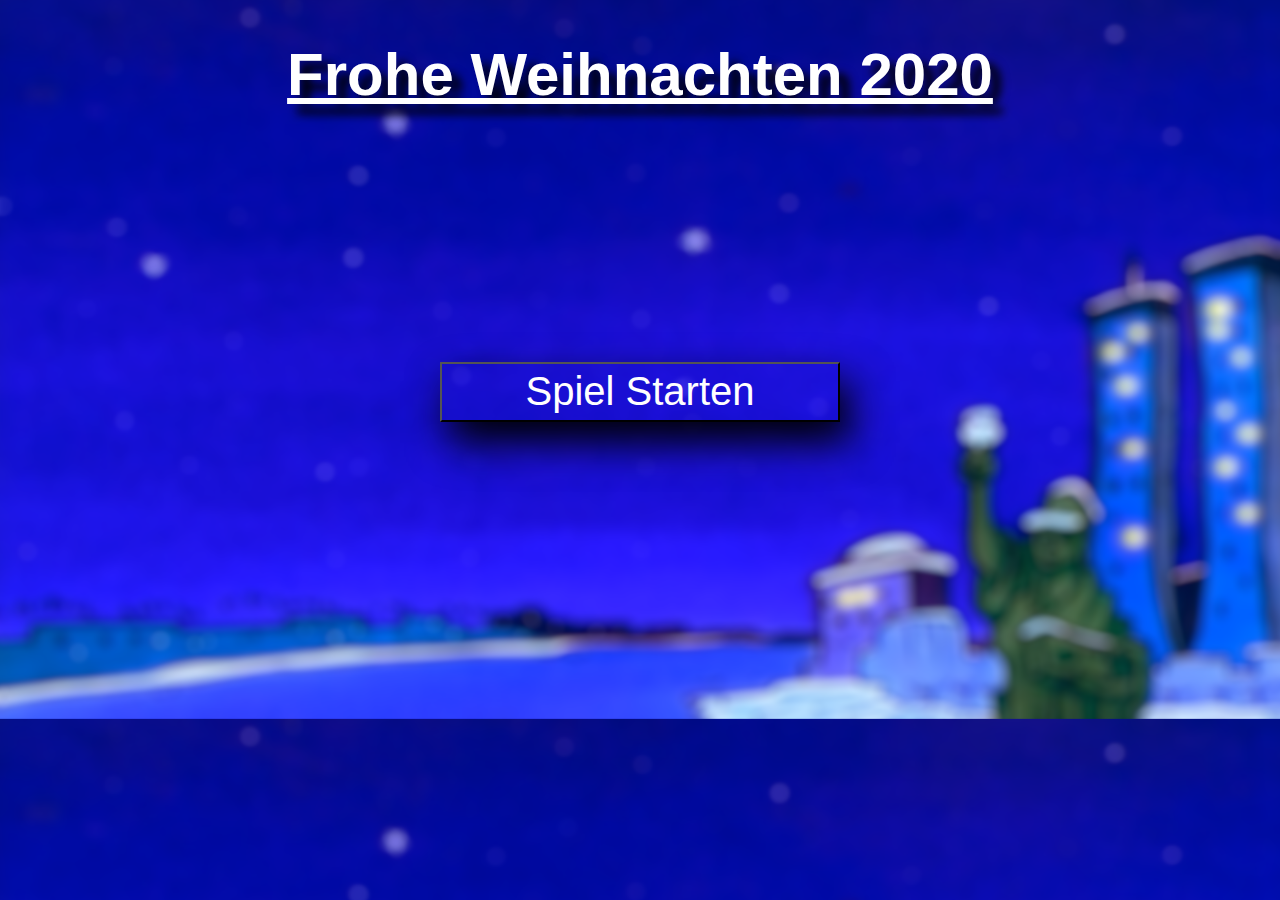
<file: Weihnachtsspiel/index.html>
<!doctype html>
<html lang="de">

<head>

  <meta name="viewport" content="width=device-width, initial-scale=1.0, user-scalable=no">

  <meta charset="utf-8" />

  <title>Weihnachtsspiel</title>

</head>

<body>
  <h1>Frohe Weihnachten 2020</h1>
  <div id="bttn_container">
  <button onclick="window.location.href='Game.html'">Spiel Starten</button>
  </div>
  <style>


    h1 {
      text-align: center;
      color: white;
      font-family: "Arial";
      font-size: 60px;
      text-decoration: underline;
      text-shadow: 10px 10px 10px black;
    }
    body {
      background-image: url("images/background_n1_blur.png");
      background-size: cover;
    }
    #bttn_container{
      margin: 20% auto;
      height: 60px;
      width: 400px;
    }
    button{
      height: 60px;
      width: 400px;
      background: none;
      color: white;
      font-size: 40px;
      box-shadow: 10px 20px 40px 1px black;
    }
    button:hover{
      background-color: rgba(255,255,255,0.8);
      color: black;
      cursor: pointer;
    }


    </style>

</body>

</html>
</file>
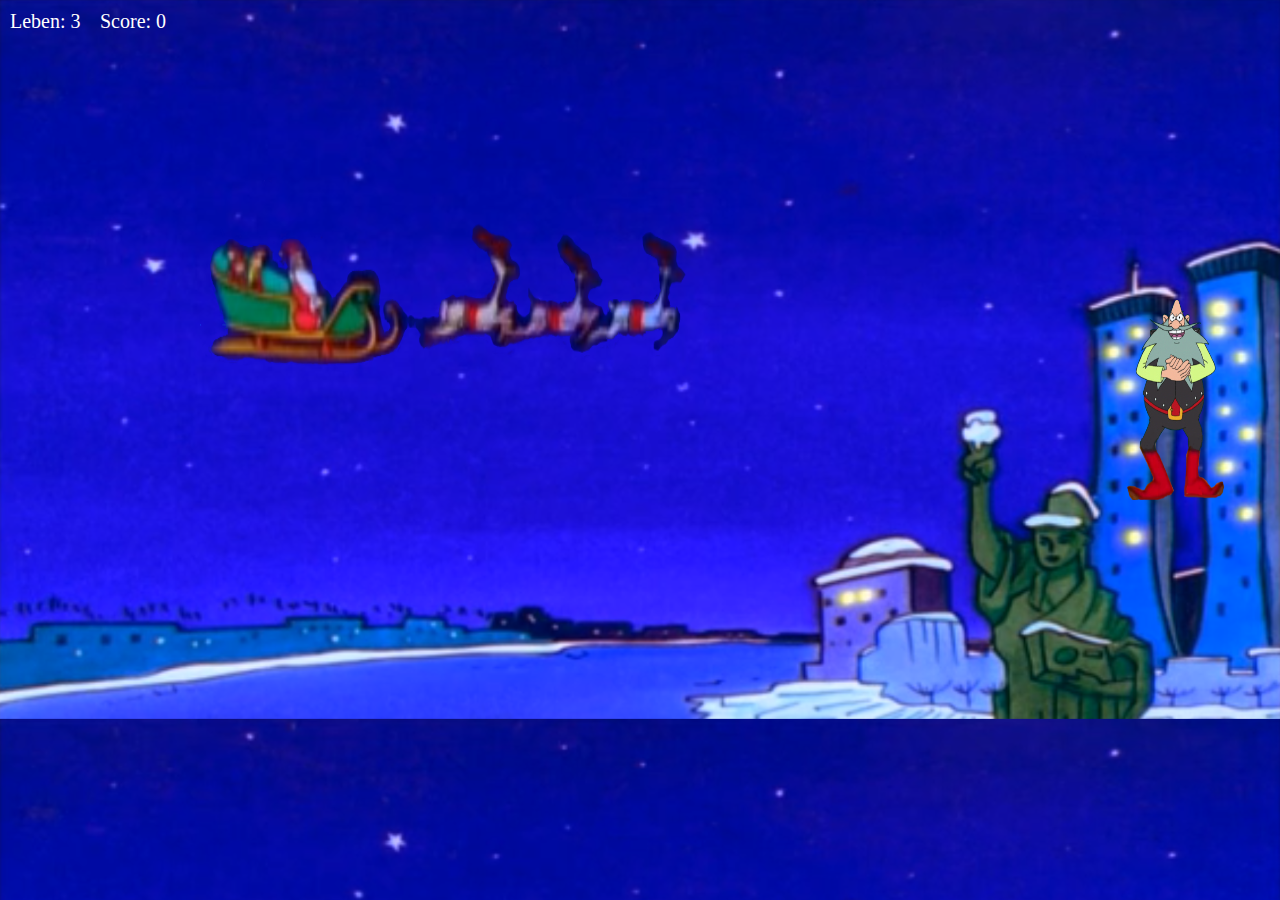
<file: Weihnachtsspiel/Game.html>
<!doctype html>
<html lang="de">

<head>

  <meta name="viewport" content="width=device-width, initial-scale=1.0, user-scalable=no">

  <meta charset="utf-8" />

  <title>Weihnachtsspiel</title>

  <link href="Style_game.css" rel="stylesheet" type="text/css" />

</head>

<body>

  <p id="Leben" style="position:absolute;top:10px;left:10px">Leben: 3</p>
  <p id="Score" style="position:absolute;top:10px;left:100px">Score: 0</p>
  <img id="Schlitten" src="images/Schlitten_n1.png" style="position:absolute;top:180px;left:200px">
  <img id="Grantelbart" src="images/grantelbart_stand.png" style="position:absolute;top:300px;left:88%">
  <img id="Schneeball" src="images/Schneeball.png" style="position:absolute;top:200px;left:89.5%">
  <h1 id="h1" style="display:none;">Game Over</h1>
  <h2 id="h2" style="display:none;">Ihr Score beträgt: <h2>
  <div id="bttn_container" style="display:none;">
  <button id="button" onclick="window.location.href='Game.html'" style="display:none;">erneut versuchen</button>

  <script type="text/Javascript" src="Javascript_game.js"></script>
</body>

</html>
</file>
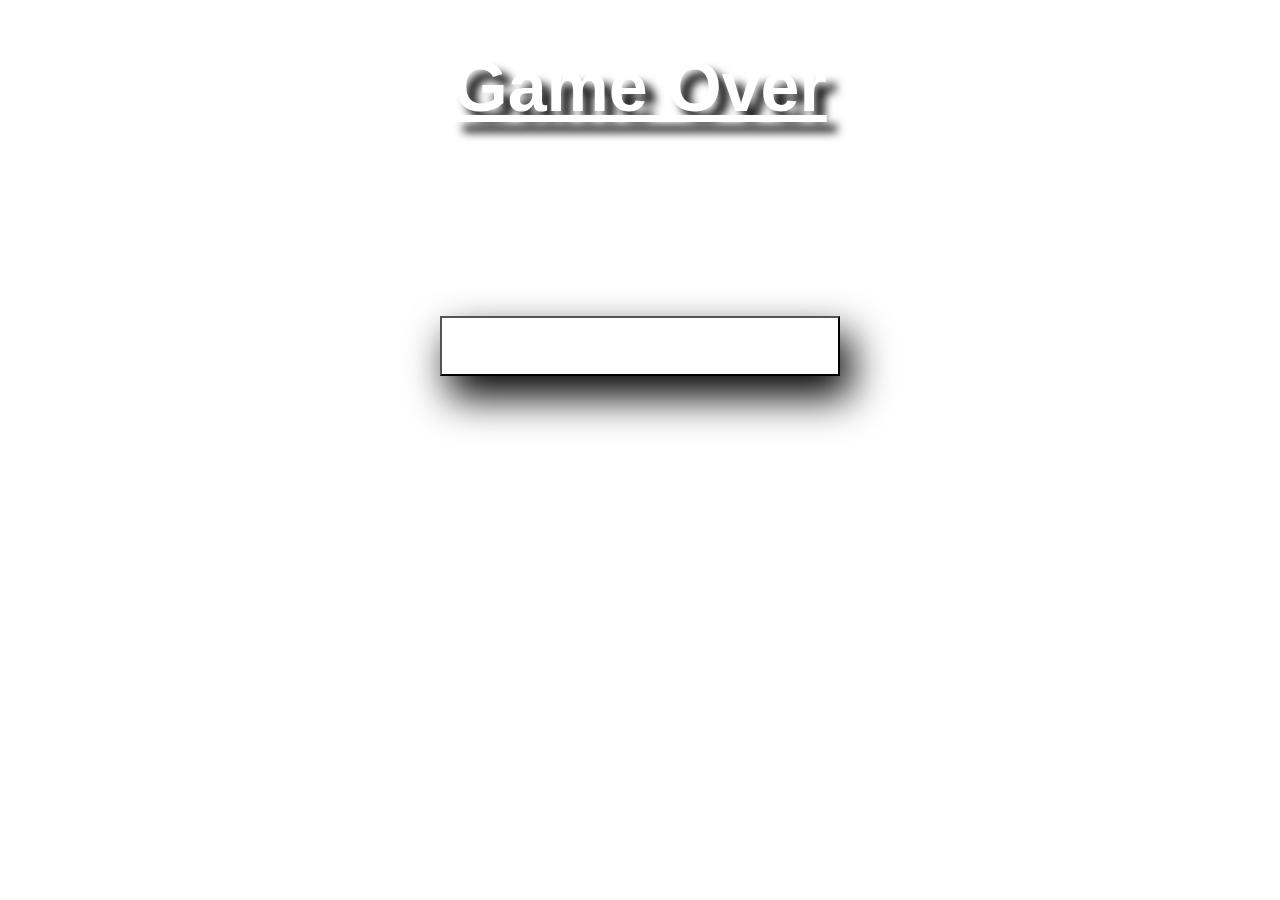
<file: Weihnachtsspiel/game_over.html>
<!doctype html>
<html lang="de">

<head>

  <meta name="viewport" content="width=device-width, initial-scale=1.0, user-scalable=no">

  <meta charset="utf-8" />

  <title>Weihnachtsspiel</title>

</head>

<body>
  <h1>Game Over</h1>
  <div id="bttn_container">
  <button onclick="window.location.href='Game.html'">erneut versuchen</button>
  </div>
  <style>


    h1 {
      text-align: center;
      color: white;
      font-family: "Arial";
      font-size: 70px;
      text-decoration: underline;
      text-shadow: 10px 10px 10px black;
    }
    h2 {
      text-align: center;
      color: white;
      font-family: "Arial";
      font-size: 50px;
      text-shadow: 10px 10px 10px black;
    }
    #bttn_container{
      margin: 15% auto;
      height: 60px;
      width: 400px;
    }
    button{
      height: 60px;
      width: 400px;
      background: none;
      color: white;
      font-size: 40px;
      box-shadow: 10px 20px 40px 1px black;
    }
    button:hover{
      background-color: rgba(255,255,255,0.8);
      color: black;
      cursor: pointer;
    }


    </style>
</body>

</html>
</file>
<file: Weihnachtsspiel/Style_game.css>
* {
  margin: 0;
  padding: 0;
  overflow: hidden;
}

body {
  background-image: url("images/background_n1.png");
  background-size: cover;
}

#Schlitten {
  width: 500px;
  height: 200px;
  transform: scaleX(-1);
}

#Grantelbart {
  width: 100px;
  height: 200px;
}

#Schneeball {
  width: 50px;
  height: 50px;
  transform: scale(0);
}

#Leben,#Score {
  position: absolute;
  top: 10px;
  font-size: 20px;
  color: white;
}
h1 {
  text-align: center;
  color: white;
  font-family: "Arial";
  font-size: 80px;
  text-decoration: underline;
  text-shadow: 10px 10px 10px black;

}
h2 {
  text-align: center;
  color: white;
  font-family: "Arial";
  font-size: 60px;
  margin-top: 5%;
  text-shadow: 10px 10px 10px black;

}
#bttn_container{
  margin: 10% auto;
  height: 60px;
  width: 400px;
  box-shadow: 10px 20px 40px black;
}
button{
  height: 60px;
  width: 400px;
  background: none;
  color: white;
  font-size: 40px;
}
button:hover{
  background-color: rgba(255,255,255,0.8);
  color: black;
  cursor: pointer;
}
</file>
